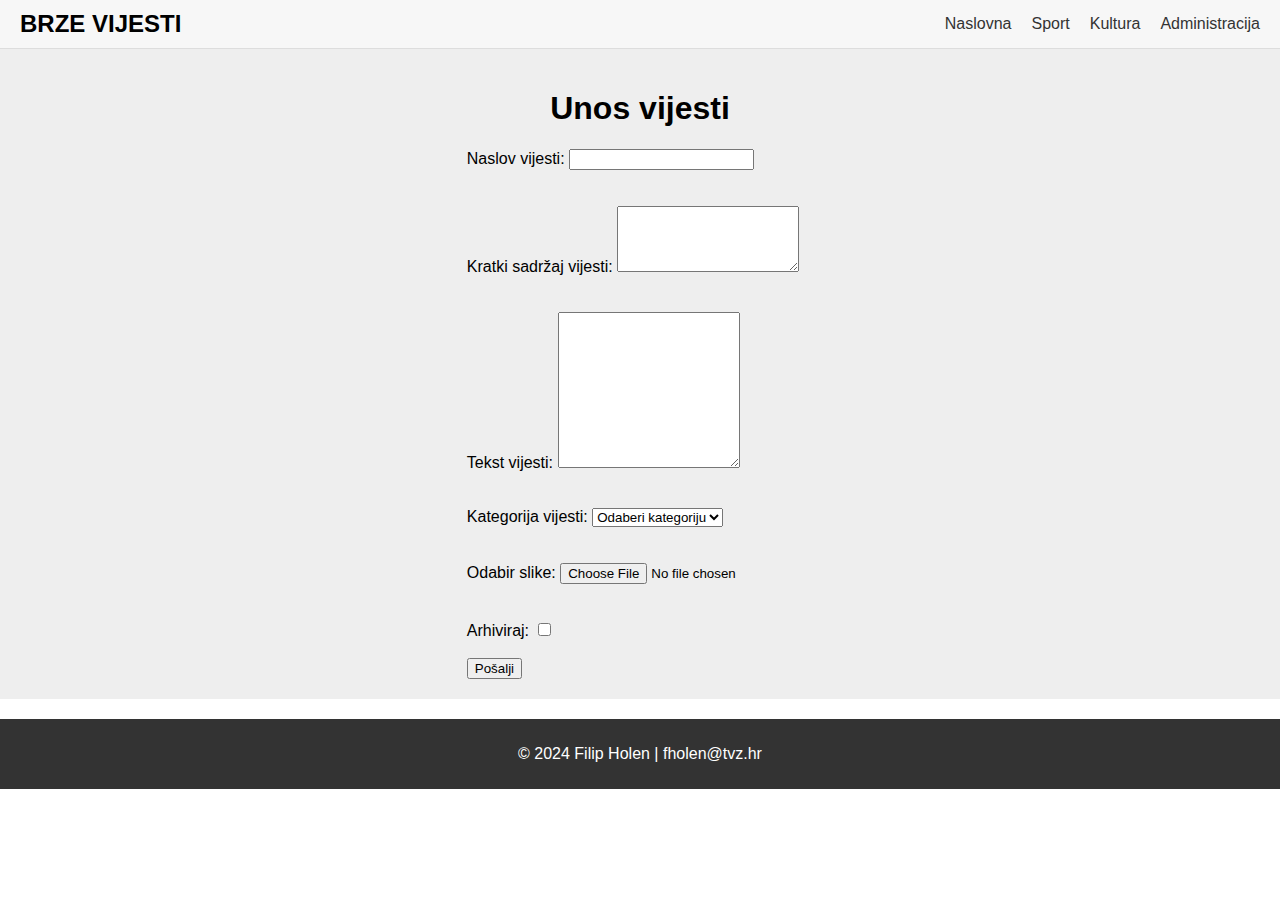
<file: unos.html>
<!DOCTYPE html>
<html lang="hr">
<head>
    <meta charset="UTF-8">
    <meta name="viewport" content="width=device-width, initial-scale=1.0">
    <link rel="stylesheet" href="style.css">
    <title>Unos vijesti</title>
    
</head>
<body>
    <header>
        <a href="index.php"><div class="logo">BRZE VIJESTI</div></a>
        <nav>
            <ul>
                <li><a href="index.php">Naslovna</a></li>
                <li><a href="kategorija.php?id=sport">Sport</a></li>
                <li><a href="kategorija.php?id=kultura">Kultura</a></li>
                <li><a href="administracija.php">Administracija</a></li>
            </ul>
        </nav>
    </header>
    <main>
        <h1>Unos vijesti</h1>
        <form name="unosVijesti" method="POST" action="skripta.php" onsubmit="return validateForm()">
            <label for="naslov">Naslov vijesti:</label>
            <input type="text" id="naslov" name="naslov"><br>
            <span id="error-naslov" class="error-message"></span><br><br>
            
            <label for="sazetak">Kratki sadržaj vijesti:</label>
            <textarea id="sazetak" name="sazetak" rows="4"></textarea><br>
            <span id="error-sazetak" class="error-message"></span><br><br>
            
            <label for="tekst">Tekst vijesti:</label>
            <textarea id="tekst" name="tekst" rows="10"></textarea><br>
            <span id="error-tekst" class="error-message"></span><br><br>
            
            <label for="kategorija">Kategorija vijesti:</label>
            <select id="kategorija" name="kategorija">
                <option value="">Odaberi kategoriju</option>
                <option value="sport">Sport</option>
                <option value="kultura">Kultura</option>
            </select><br>
            <span id="error-kategorija" class="error-message"></span><br><br>
            
            <label for="slika">Odabir slike:</label>
            <input type="file" id="slika" name="slika" accept="image/png, image/jpeg, image/jpg"><br>
            <span id="error-slika" class="error-message"></span><br><br>
            
            <label for="arhiva">Arhiviraj:</label>
            <input type="checkbox" id="arhiva" name="arhiva" value="da"><br><br>
            
            <input type="submit" value="Pošalji">
        </form>
    </main>
    <footer>
        <p>&copy; 2024 Filip Holen | fholen@tvz.hr</p>
    </footer>

    <script>
        function validateForm() {
            var naslov = document.forms["unosVijesti"]["naslov"].value.trim();
            var sazetak = document.forms["unosVijesti"]["sazetak"].value.trim();
            var tekst = document.forms["unosVijesti"]["tekst"].value.trim();
            var kategorija = document.forms["unosVijesti"]["kategorija"].value;
            var slika = document.forms["unosVijesti"]["slika"].value;

            var isValid = true;

            if (naslov.length < 5 || naslov.length > 30) {
                document.getElementById("naslov").classList.add("error");
                document.getElementById("error-naslov").innerText = "Naslov vijesti mora imati između 5 i 30 znakova.";
                isValid = false;
            } else {
                document.getElementById("naslov").classList.remove("error");
                document.getElementById("error-naslov").innerText = "";
            }

            if (sazetak.length < 10 || sazetak.length > 100) {
                document.getElementById("sazetak").classList.add("error");
                document.getElementById("error-sazetak").innerText = "Kratki sadržaj vijesti mora imati između 10 i 100 znakova.";
                isValid = false;
            } else {
                document.getElementById("sazetak").classList.remove("error");
                document.getElementById("error-sazetak").innerText = "";
            }

            if (tekst === "") {
                document.getElementById("tekst").classList.add("error");
                document.getElementById("error-tekst").innerText = "Tekst vijesti ne smije biti prazan.";
                isValid = false;
            } else {
                document.getElementById("tekst").classList.remove("error");
                document.getElementById("error-tekst").innerText = "";
            }

            if (kategorija === "") {
                document.getElementById("kategorija").classList.add("error");
                document.getElementById("error-kategorija").innerText = "Molimo odaberite kategoriju vijesti.";
                isValid = false;
            } else {
                document.getElementById("kategorija").classList.remove("error");
                document.getElementById("error-kategorija").innerText = "";
            }

            if (slika === "") {
                document.getElementById("error-slika").innerText = "Molimo odaberite sliku za vijest.";
                isValid = false;
            } else {
                document.getElementById("error-slika").innerText = "";
            }

            return isValid;
        }
    </script>
</body>
</html>
</file>
<file: style.css>
body, html {
    margin: 0;
    padding: 0;
    font-family: Arial, sans-serif;
    scroll-behavior: smooth;
}

header {
    background-color: #f7f7f7;
    display: flex;
    justify-content: space-between;
    align-items: center;
    padding: 10px 20px;
    border-bottom: 1px solid #ddd;
}

header .logo {
    font-size: 24px;
    font-weight: bold;
}

header nav ul {
    list-style: none;
    margin: 0;
    padding: 0;
    display: flex;
}

header nav ul li {
    margin-left: 20px;
}

header nav ul li a {
    text-decoration: none;
    color: #333;
}

main {
    display: flex;
    flex-direction: column;
    align-items: center;
    padding: 20px;
    background-color: #eee;
}

a{
    color: black;
    text-decoration: none;
}



.category {
    width: 100%;
    max-width: 800px;
    margin-bottom: 20px;
    background-color: white;
    padding: 10px;
    border-radius: 5px;
    box-shadow: 0 0 10px rgba(0,0,0,0.1);
}

.category h2 {
    background-color: #ff1c1c;
    padding: 10px;
    margin: 0 -10px 10px;
    color: white;
}

.category article {
    display: flex;
    margin-bottom: 20px;
}

.category article img {
    width: 200px;
    height: 200x;
    object-fit: cover;
    margin-right: 10px;
    border-radius: 5px;
}

.category article div {
    display: flex;
    flex-direction: column;
}

.category article p{
    font-size: 14px;
    color: #666;
    margin-bottom: 0;
    word-wrap: break-word; /* Prekida riječi koje su duže od širine diva */

}
footer {
    background-color: #333;
    color: white;
    text-align: center;
    padding: 10px 0;
    margin-top: 20px;
}

.clanak {
    width: 100%;
    max-width: 800px;
    background-color: white;
    padding: 20px;
    border-radius: 5px;
    box-shadow: 0 0 10px rgba(0,0,0,0.1);
    margin-bottom: 20px;
}

.clanak h2 {
    background-color: #ffcc00;
    padding: 10px;
    margin: -20px -20px 20px -20px;
    color: white;
    font-size: 24px;
    text-align: center;
}

.clanak article h3 {
    font-size: 24px;
    margin-bottom: 20px;
    color: black;
    text-align: center;
}

.clanak article img {
    width: 100%;
    height: auto;
    object-fit: cover;
    border-radius: 5px;
    margin-bottom: 20px;
}

.clanak article p {
    font-size: 16px;
    color: #333;
    line-height: 1.6;
    margin-bottom: 20px;
}

.error {
    border: 1px solid red;
}
.error-message {
    color: red;
    font-size: 0.8em;
    margin-top: 5px;
}

@media (max-width: 800px) {
    .category {
        width: 100%;
        padding: 5px;
    }

    .category h2 {
        margin: 0 -5px 10px;
    }

    .category article {
        flex-direction: column;
        align-items: center;
    }

    .category article img {
        margin: 0 0 10px;
    }
}
</file>
